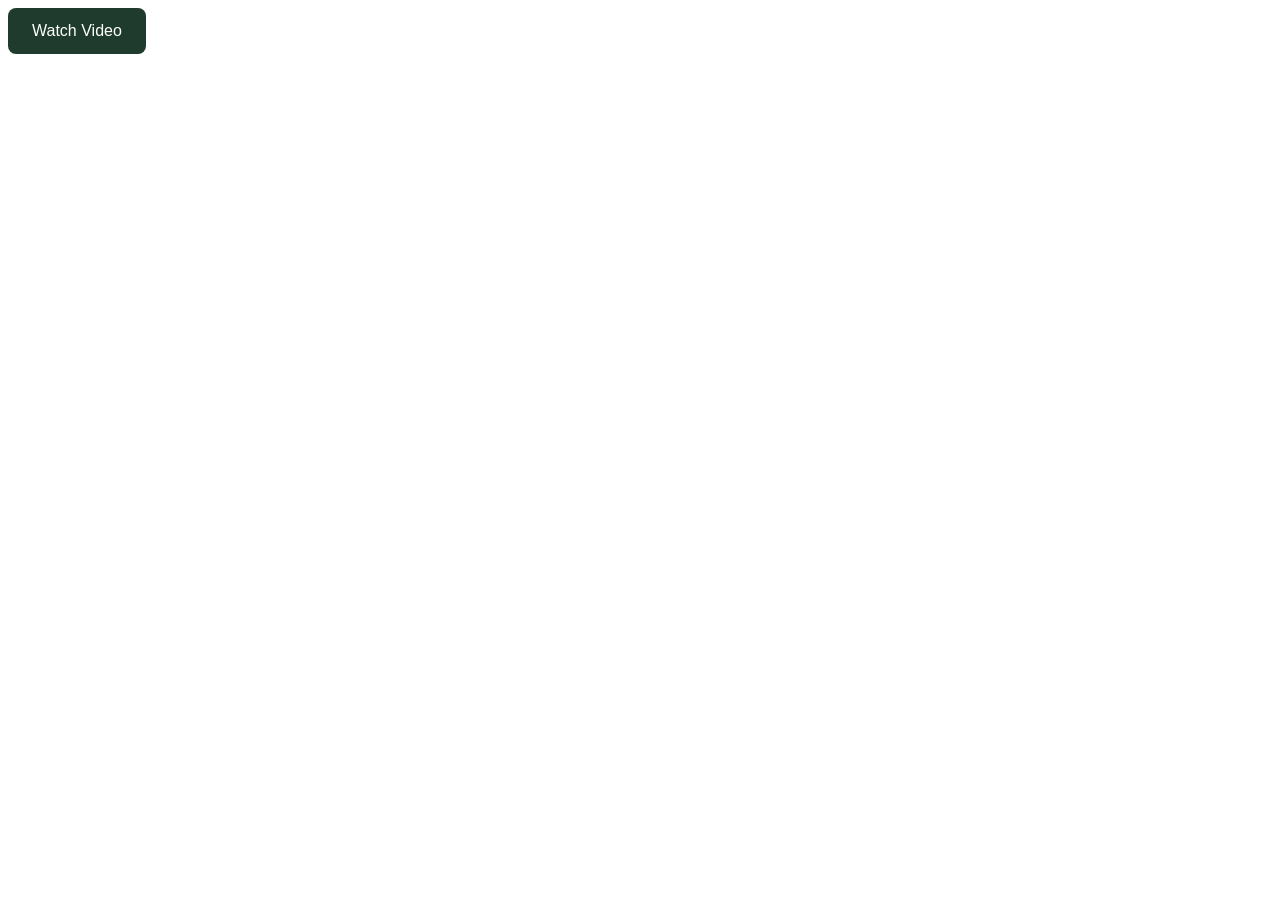
<file: youtube.html>
<!DOCTYPE html>
<html lang="en">
<head>
  <meta charset="UTF-8">
  <meta name="viewport" content="width=device-width, initial-scale=1.0">
  <title>YouTube Popup</title>

  <style>
    /* OPEN VIDEO BUTTON */
    .video-open-btn {
      display: inline-block;
      padding: 14px 24px;
      background: #1f3b2d;
      color: #fff;
      border: none;
      border-radius: 8px;
      font-size: 16px;
      cursor: pointer;
      transition: 0.3s ease;
    }

    .video-open-btn:hover {
      opacity: 0.9;
      transform: translateY(-1px);
    }

    /* POPUP OVERLAY */
    .video-modal {
      position: fixed;
      inset: 0;
      background: rgba(0, 0, 0, 0.78);
      display: none;
      align-items: center;
      justify-content: center;
      z-index: 99999;
      padding: 20px;
    }

    .video-modal.active {
      display: flex;
    }

    /* POPUP BOX */
    .video-modal-content {
      position: relative;
      width: min(100%, 1000px);
      background: #000;
      border-radius: 12px;
      overflow: hidden;
      box-shadow: 0 20px 60px rgba(0, 0, 0, 0.45);
    }

    /* RESPONSIVE 16:9 VIDEO */
    .video-wrapper {
      position: relative;
      width: 100%;
      aspect-ratio: 16 / 9;
    }

    .video-wrapper iframe {
      position: absolute;
      inset: 0;
      width: 100%;
      height: 100%;
      border: 0;
    }

    /* CLOSE BUTTON */
    .video-close-btn {
      position: absolute;
      top: 12px;
      right: 12px;
      z-index: 10;
      width: 42px;
      height: 42px;
      border: none;
      border-radius: 50%;
      background: rgba(0, 0, 0, 0.75);
      color: white;
      font-size: 28px;
      line-height: 1;
      cursor: pointer;
    }

    .video-close-btn:hover {
      background: rgba(0, 0, 0, 0.95);
    }

    body.modal-open {
      overflow: hidden;
    }

    @media (max-width: 768px) {
      .video-modal {
        padding: 12px;
      }

      .video-close-btn {
        width: 38px;
        height: 38px;
        font-size: 24px;
      }
    }
  </style>
</head>

<body>

  <!-- BUTTON -->
  <button
    type="button"
    class="video-open-btn"
    data-video-id="kzX-HjJRGNI"
  >
    Watch Video
  </button>

  <!-- VIDEO POPUP -->
  <div class="video-modal" id="videoModal">

    <div class="video-modal-content">

      <button
        type="button"
        class="video-close-btn"
        id="videoClose"
        aria-label="Close video"
      >
        &times;
      </button>

      <div class="video-wrapper">
        <iframe
          id="youtubeFrame"
          src=""
          title="YouTube video"
          allow="accelerometer; autoplay; clipboard-write; encrypted-media; gyroscope; picture-in-picture; web-share"
          referrerpolicy="strict-origin-when-cross-origin"
          allowfullscreen
        ></iframe>
      </div>

    </div>

  </div>

  <script>
    const videoModal = document.getElementById("videoModal");
    const youtubeFrame = document.getElementById("youtubeFrame");
    const videoClose = document.getElementById("videoClose");
    const videoButtons = document.querySelectorAll(".video-open-btn");

    function openVideo(videoId) {

      const embedUrl =
        "https://www.youtube.com/embed/" +
        videoId +
        "?autoplay=1&rel=0";

      youtubeFrame.src = embedUrl;

      videoModal.classList.add("active");
      document.body.classList.add("modal-open");
    }

    function closeVideo() {

      videoModal.classList.remove("active");
      document.body.classList.remove("modal-open");

      /* Completely stops the video */
      youtubeFrame.src = "";
    }

    videoButtons.forEach(button => {

      button.addEventListener("click", function() {

        const videoId = this.dataset.videoId;

        if (videoId) {
          openVideo(videoId);
        }

      });

    });

    videoClose.addEventListener("click", closeVideo);

    /* Close when clicking dark background */
    videoModal.addEventListener("click", function(event) {

      if (event.target === videoModal) {
        closeVideo();
      }

    });

    /* Close with ESC */
    document.addEventListener("keydown", function(event) {

      if (
        event.key === "Escape" &&
        videoModal.classList.contains("active")
      ) {
        closeVideo();
      }

    });
  </script>

</body>
</html>
</file>
